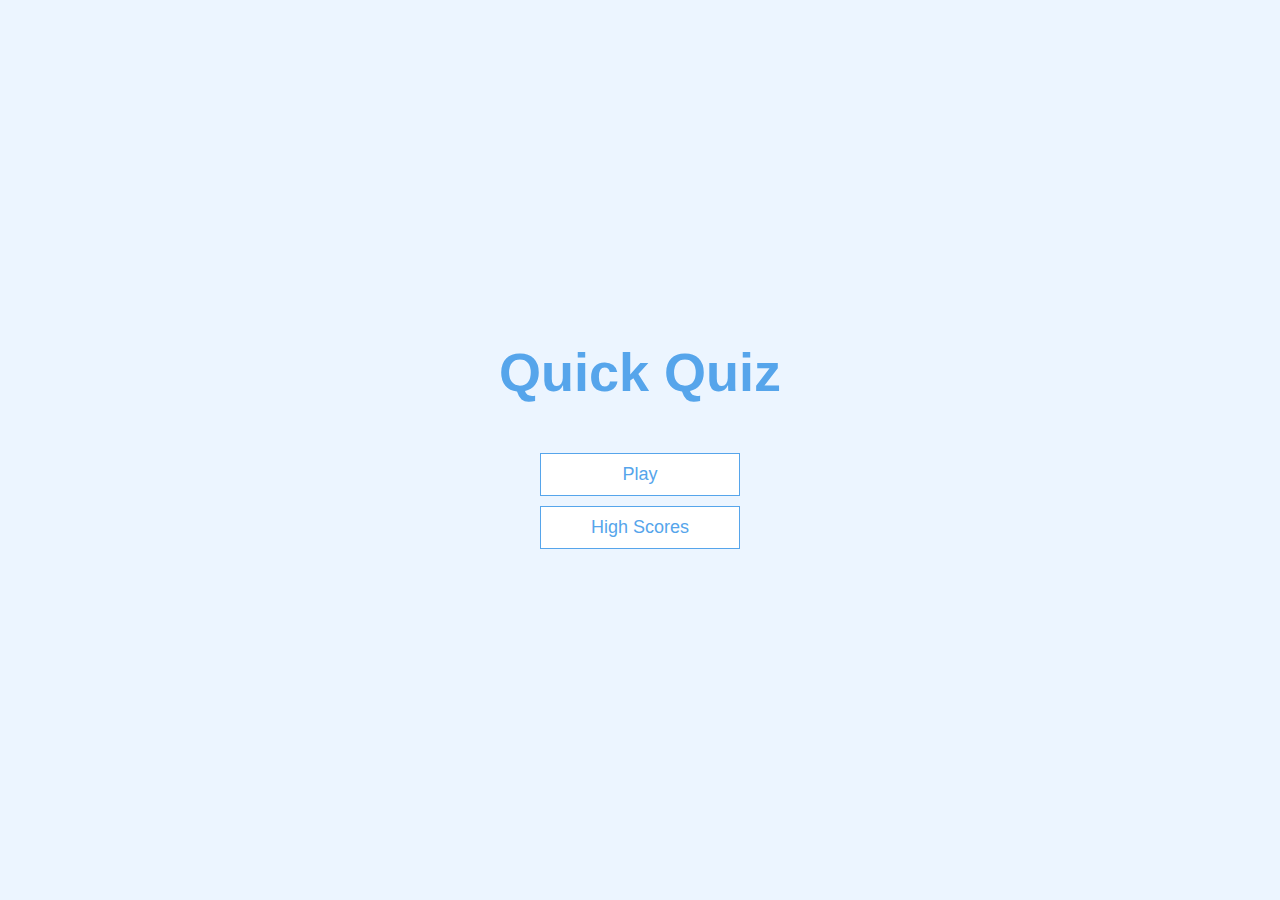
<file: index.html>
<!DOCTYPE html>
<html lang="en">
  <head>
    <meta charset="UTF-8" />
    <meta name="viewport" content="width=device-width, initial-scale=1.0" />
    <meta http-equiv="X-UA-Compatible" content="ie=edge" />
    <title>Quick Quiz</title>
    <link rel="stylesheet" href="app.css" />
  </head>
  <body>
    <div class="container">
      <div id="home" class="flex-center flex-column">
        <h1>Quick Quiz</h1>
        <a class="btn" href="/game.html">Play</a>
        <a class="btn" href="/highscores.html">High Scores</a>
      </div>
    </div>
  </body>
</html>
</file>
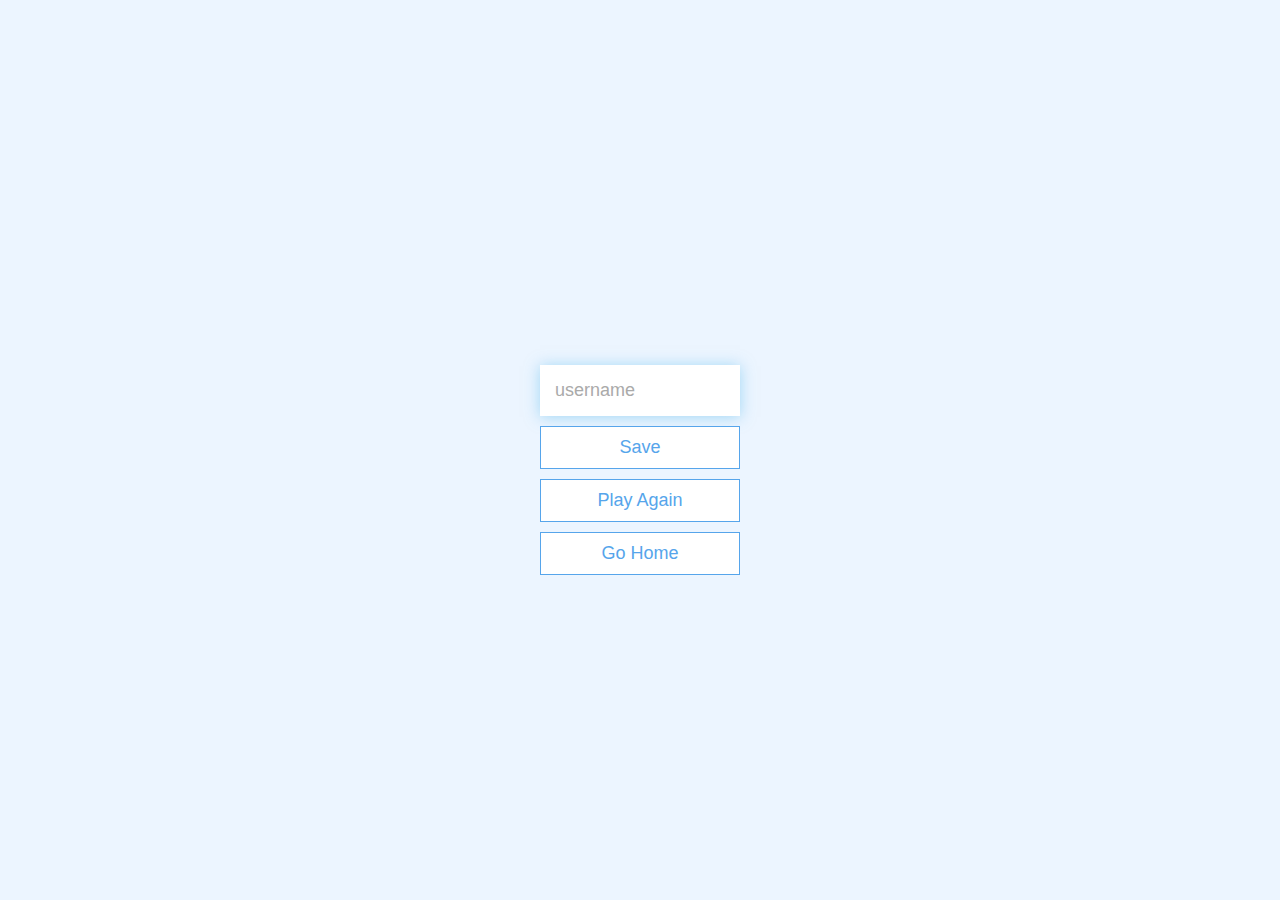
<file: end.html>
<!DOCTYPE html>
<html lang="en">
  <head>
    <meta charset="UTF-8" />
    <meta name="viewport" content="width=device-width, initial-scale=1.0" />
    <meta http-equiv="X-UA-Compatible" content="ie=edge" />
    <title>Congrats!</title>
    <link rel="stylesheet" href="app.css" />
  </head>
  <body>
    <div class="container">
      <div id="end" class="flex-center flex-column">
        <h1 id="finalScore"></h1>
        <form>
          <input
            type="text"
            name="username"
            id="username"
            placeholder="username"
          />
          <button
            type="submit"
            class="btn"
            id="saveScoreBtn"
            onclick="saveHighScore(event)"
            disabled
          >
            Save
          </button>
        </form>
        <a class="btn" href="/game.html">Play Again</a>
        <a class="btn" href="/">Go Home</a>
      </div>
    </div>
    <script src="end.js"></script>
  </body>
</html>
</file>
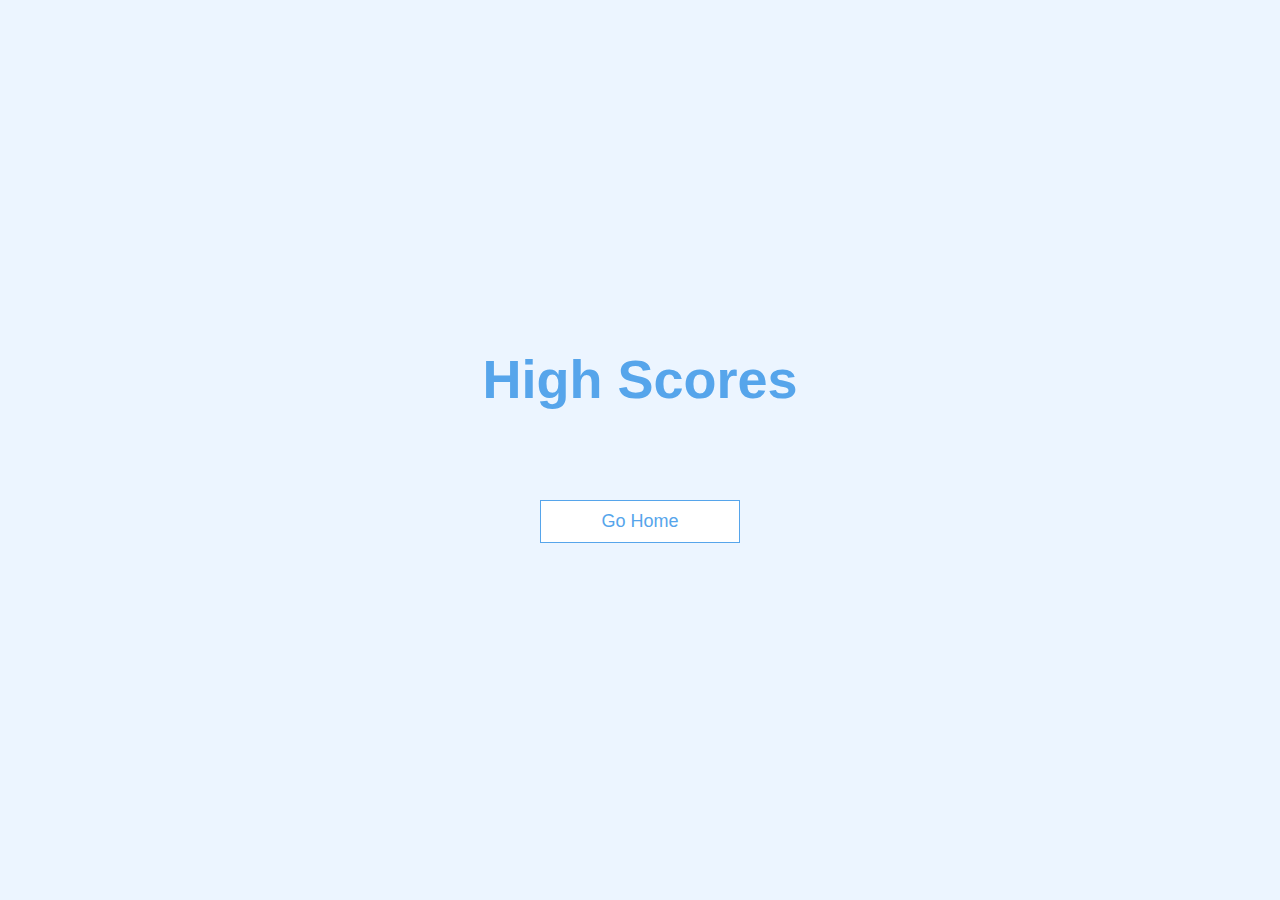
<file: highscore.html>
<!DOCTYPE html>
<html lang="en">
  <head>
    <meta charset="UTF-8" />
    <meta name="viewport" content="width=device-width, initial-scale=1.0" />
    <meta http-equiv="X-UA-Compatible" content="ie=edge" />
    <title>High Scores</title>
    <link rel="stylesheet" href="app.css" />
    <link rel="stylesheet" href="highscores.css" />
  </head>
  <body>
    <div class="container">
      <div id="highScores" class="flex-center flex-column">
        <h1 id="finalScore">High Scores</h1>
        <ul id="highScoresList"></ul>
        <a class="btn" href="/">Go Home</a>
      </div>
    </div>
    <script src="highscores.js"></script>
  </body>
</html>
</file>
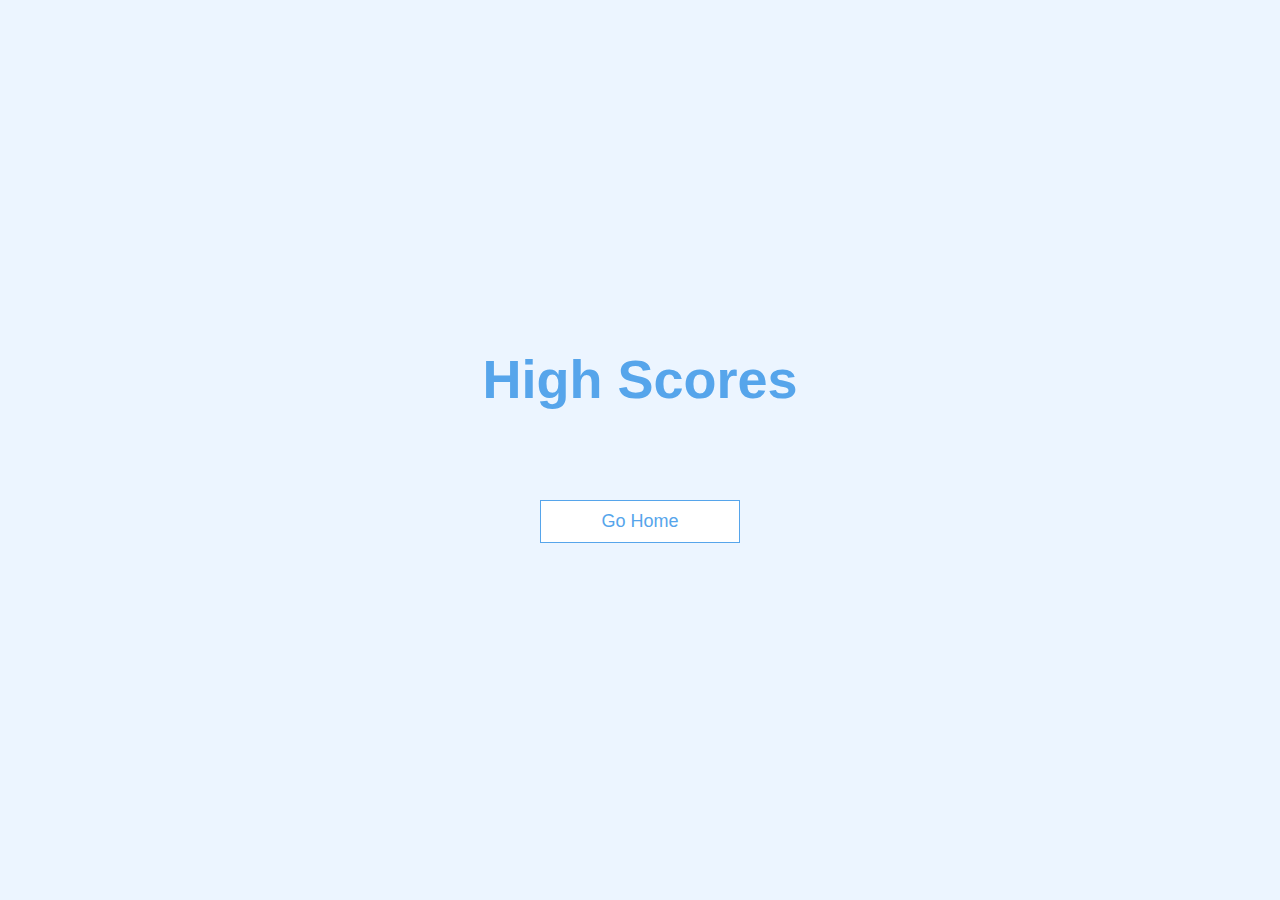
<file: highscores.html>
<!DOCTYPE html>
<html lang="en">
  <head>
    <meta charset="UTF-8" />
    <meta name="viewport" content="width=device-width, initial-scale=1.0" />
    <meta http-equiv="X-UA-Compatible" content="ie=edge" />
    <title>High Scores</title>
    <link rel="stylesheet" href="app.css" />
    <link rel="stylesheet" href="highscores.css" />
  </head>
  <body>
    <div class="container">
      <div id="highScores" class="flex-center flex-column">
        <h1 id="finalScore">High Scores</h1>
        <ul id="highScoresList"></ul>
        <a class="btn" href="/">Go Home</a>
      </div>
    </div>
    <script src="highscores.js"></script>
  </body>
</html>
</file>
<file: app.css>
:root {
  background-color: #ecf5ff;
  font-size: 62.5%;
}

* {
  box-sizing: border-box;
  font-family: Arial, Helvetica, sans-serif;
  margin: 0;
  padding: 0;
  color: #333;
}

h1,
h2,
h3,
h4 {
  margin-bottom: 1rem;
}

h1 {
  font-size: 5.4rem;
  color: #56a5eb;
  margin-bottom: 5rem;
}

h1 > span {
  font-size: 2.4rem;
  font-weight: 500;
}

h2 {
  font-size: 4.2rem;
  margin-bottom: 4rem;
  font-weight: 700;
}

h3 {
  font-size: 2.8rem;
  font-weight: 500;
}

/* UTILITIES */

.container {
  width: 100vw;
  height: 100vh;
  display: flex;
  justify-content: center;
  align-items: center;
  max-width: 80rem;
  margin: 0 auto;
  padding: 2rem;
}

.container > * {
  width: 100%;
}

.flex-column {
  display: flex;
  flex-direction: column;
}

.flex-center {
  justify-content: center;
  align-items: center;
}

.justify-center {
  justify-content: center;
}

.text-center {
  text-align: center;
}

.hidden {
  display: none;
}

/* BUTTONS */
.btn {
  font-size: 1.8rem;
  padding: 1rem 0;
  width: 20rem;
  text-align: center;
  border: 0.1rem solid #56a5eb;
  margin-bottom: 1rem;
  text-decoration: none;
  color: #56a5eb;
  background-color: white;
}

.btn:hover {
  cursor: pointer;
  box-shadow: 0 0.4rem 1.4rem 0 rgba(86, 185, 235, 0.5);
  transform: translateY(-0.1rem);
  transition: transform 150ms;
}

.btn[disabled]:hover {
  cursor: not-allowed;
  box-shadow: none;
  transform: none;
}

/* FORMS */
form {
  width: 100%;
  display: flex;
  flex-direction: column;
  align-items: center;
}

input {
  margin-bottom: 1rem;
  width: 20rem;
  padding: 1.5rem;
  font-size: 1.8rem;
  border: none;
  box-shadow: 0 0.1rem 1.4rem 0 rgba(86, 185, 235, 0.5);
}

input::placeholder {
  color: #aaa;
}
</file>
<file: highscores.css>
#highScoresList {
  list-style: none;
  padding-left: 0;
  margin-bottom: 4rem;
}

.high-score {
  font-size: 2.8rem;
  margin-bottom: 0.5rem;
}

.high-score:hover {
  transform: scale(1.025);
}
</file>
